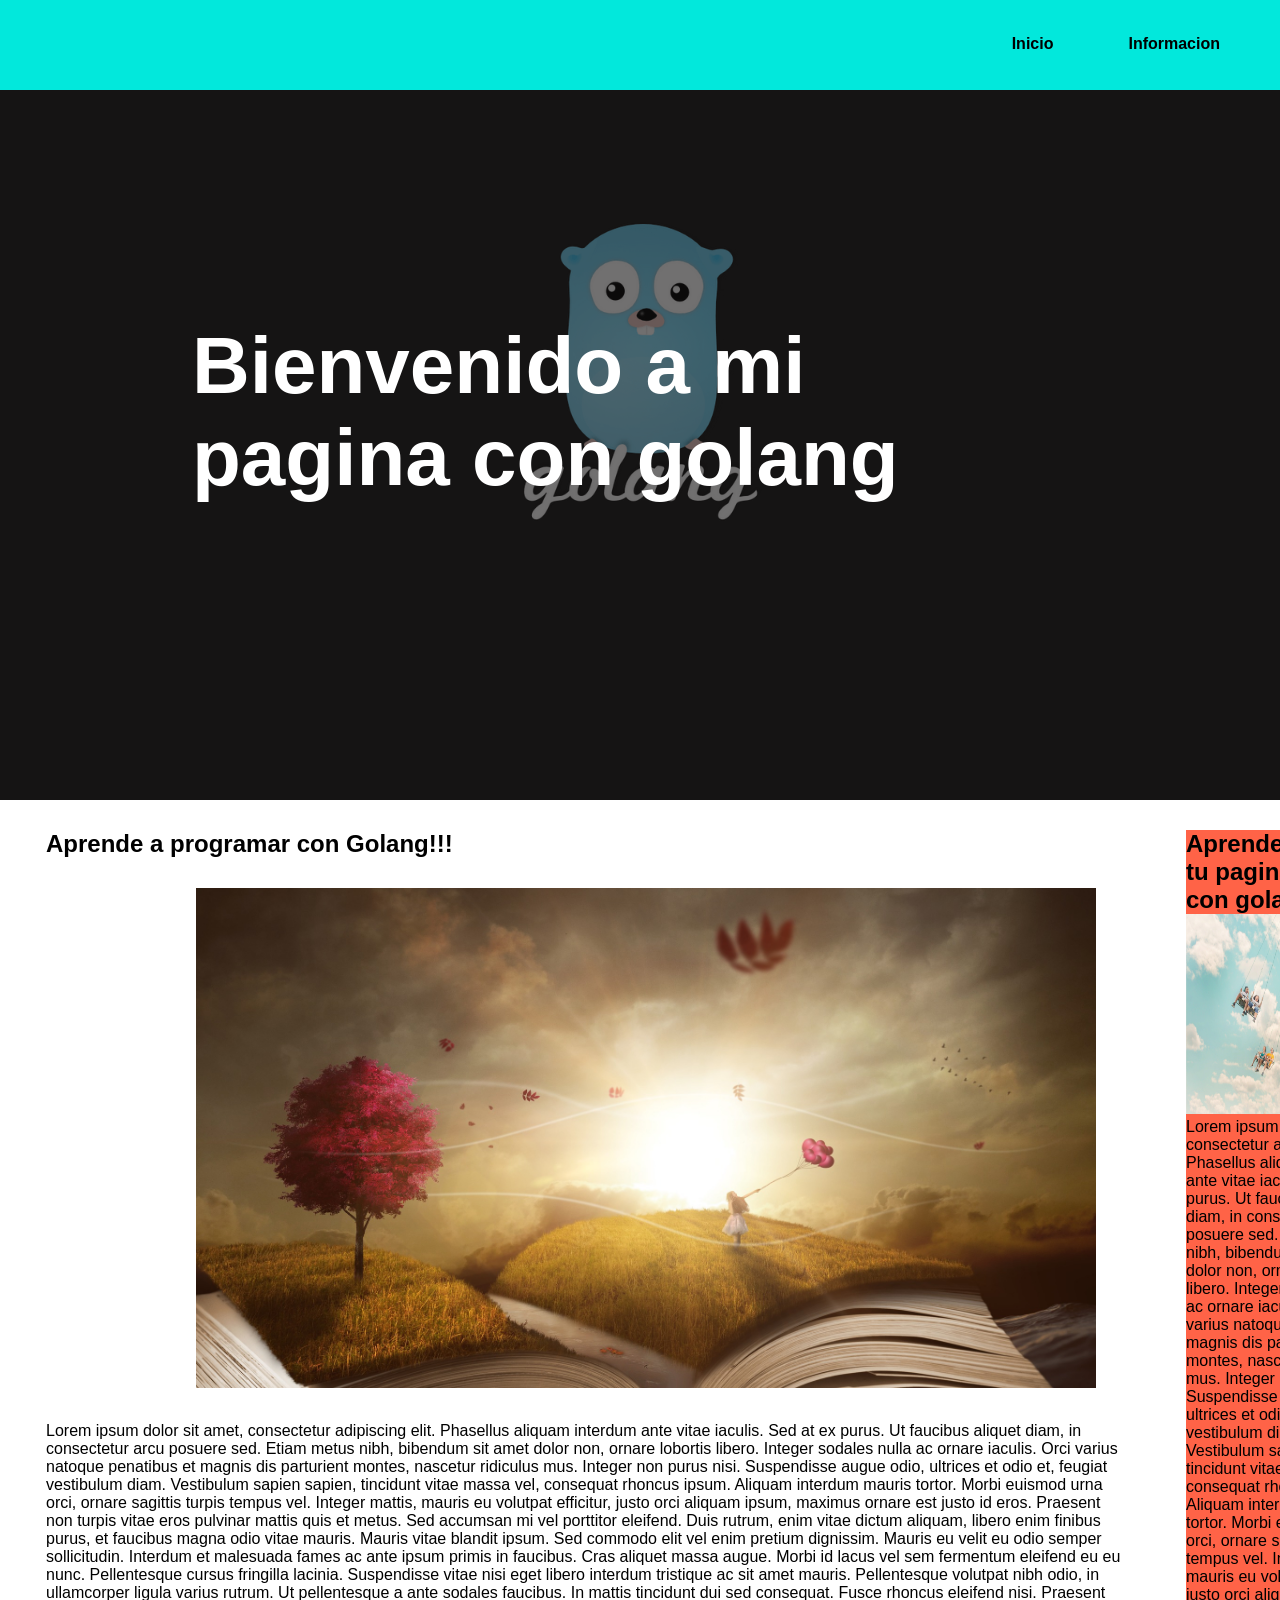
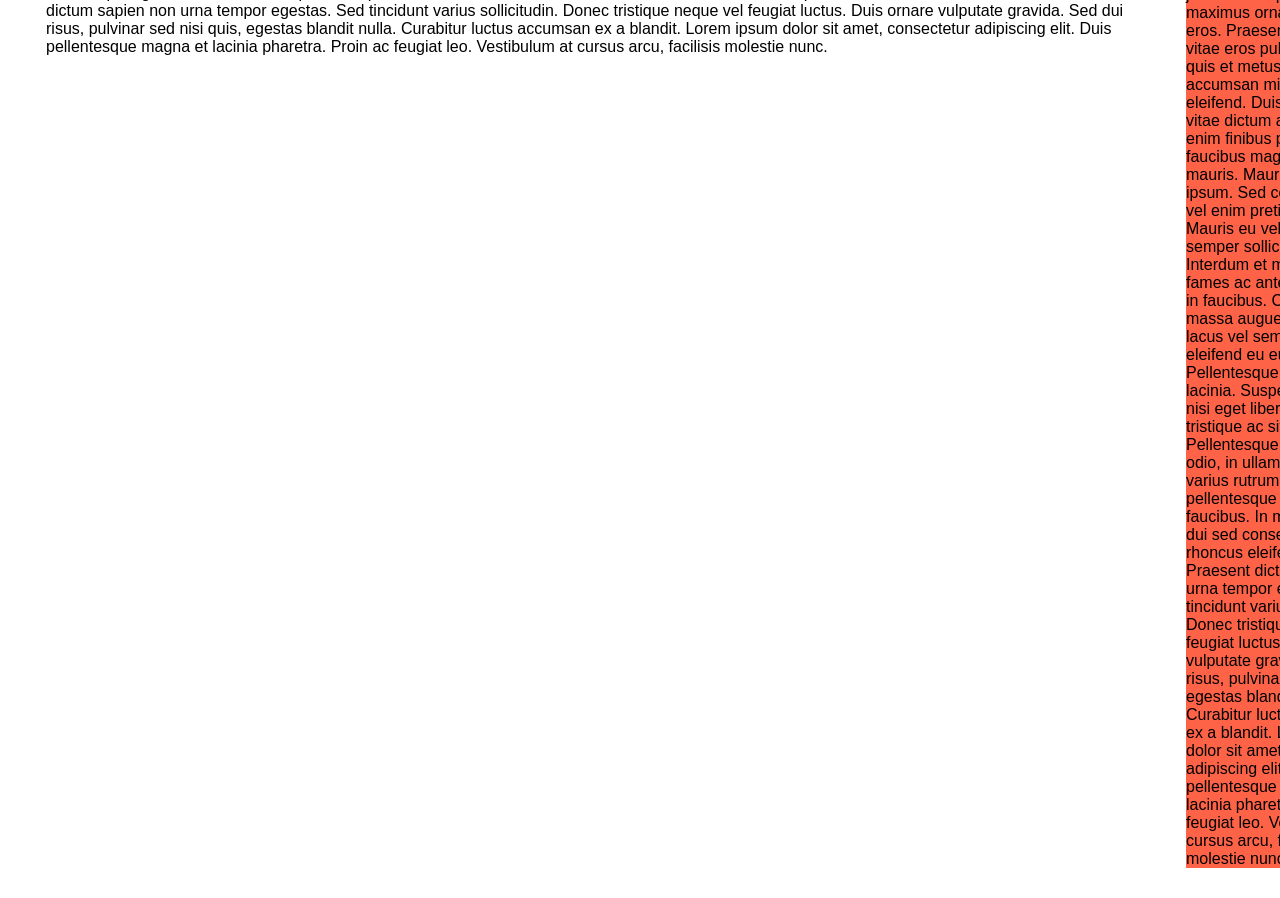
<file: Public/index.html>
<!DOCTYPE html>
<html lang="en">
<head>
    <meta charset="UTF-8">
    <meta http-equiv="X-UA-Compatible" content="IE=edge">
    <meta name="viewport" content="width=device-width, initial-scale=1.0">
    <link rel="stylesheet" href="/assets/css/index.css">
   
    <title>Inicio</title>
</head>
<body>
    <div class="cont_flex">
        <header>
            <div class="cont">
                <nav class="bar_nav">
                    <ul class="list">
                        <li class="menu"><a href="#">Inicio</a></li>
                        <li class="menu"><a href="">Informacion</a></li>
                        
                    </ul>
                </nav>
                <div class="content_title">
                    <h1>Bienvenido a mi pagina con golang</h1>
                </div>
            </div>
        </header>
        <div class="content_Page">
            <div class="content-poppup">
                    <h2 class="title-pop"> Aqui estara un anuncio</h2>
            </div>
            <div class="content-important">

                <h2 class="title-important">Aprende a programar con Golang!!!</h2>
                <img src="/assets/img/Photo1.png" alt="" class="cont_image_important">
                <p class="cont_TextImportant">
                    Lorem ipsum dolor sit amet, consectetur adipiscing elit. Phasellus aliquam interdum ante vitae iaculis. Sed at ex purus. Ut faucibus aliquet diam, in consectetur arcu posuere sed. Etiam metus nibh, bibendum sit amet dolor non, ornare lobortis libero. Integer sodales nulla ac ornare iaculis. Orci varius natoque penatibus et magnis dis parturient montes, nascetur ridiculus mus. Integer non purus nisi. Suspendisse augue odio, ultrices et odio et, feugiat vestibulum diam. Vestibulum sapien sapien, tincidunt vitae massa vel, consequat rhoncus ipsum. Aliquam interdum mauris tortor. Morbi euismod urna orci, ornare sagittis turpis tempus vel. Integer mattis, mauris eu volutpat efficitur, justo orci aliquam ipsum, maximus ornare est justo id eros. Praesent non turpis vitae eros pulvinar mattis quis et metus.

Sed accumsan mi vel porttitor eleifend. Duis rutrum, enim vitae dictum aliquam, libero enim finibus purus, et faucibus magna odio vitae mauris. Mauris vitae blandit ipsum. Sed commodo elit vel enim pretium dignissim. Mauris eu velit eu odio semper sollicitudin. Interdum et malesuada fames ac ante ipsum primis in faucibus. Cras aliquet massa augue. Morbi id lacus vel sem fermentum eleifend eu eu nunc. Pellentesque cursus fringilla lacinia. Suspendisse vitae nisi eget libero interdum tristique ac sit amet mauris. Pellentesque volutpat nibh odio, in ullamcorper ligula varius rutrum. Ut pellentesque a ante sodales faucibus. In mattis tincidunt dui sed consequat. Fusce rhoncus eleifend nisi.

Praesent dictum sapien non urna tempor egestas. Sed tincidunt varius sollicitudin. Donec tristique neque vel feugiat luctus. Duis ornare vulputate gravida. Sed dui risus, pulvinar sed nisi quis, egestas blandit nulla. Curabitur luctus accumsan ex a blandit. Lorem ipsum dolor sit amet, consectetur adipiscing elit. Duis pellentesque magna et lacinia pharetra. Proin ac feugiat leo. Vestibulum at cursus arcu, facilisis molestie nunc.
                </p>

            </div>

            <div class="content_secundary">
                <h2 class="titleSecundary">
                    Aprende a crear tu pagina web con golang
                </h2>
                <img src="/assets/img/Photo2.png" alt="" class="cont_image_secundary">
                <p class="cont_text">
                    Lorem ipsum dolor sit amet, consectetur adipiscing elit. Phasellus aliquam interdum ante vitae iaculis. Sed at ex purus. Ut faucibus aliquet diam, in consectetur arcu posuere sed. Etiam metus nibh, bibendum sit amet dolor non, ornare lobortis libero. Integer sodales nulla ac ornare iaculis. Orci varius natoque penatibus et magnis dis parturient montes, nascetur ridiculus mus. Integer non purus nisi. Suspendisse augue odio, ultrices et odio et, feugiat vestibulum diam. Vestibulum sapien sapien, tincidunt vitae massa vel, consequat rhoncus ipsum. Aliquam interdum mauris tortor. Morbi euismod urna orci, ornare sagittis turpis tempus vel. Integer mattis, mauris eu volutpat efficitur, justo orci aliquam ipsum, maximus ornare est justo id eros. Praesent non turpis vitae eros pulvinar mattis quis et metus.

Sed accumsan mi vel porttitor eleifend. Duis rutrum, enim vitae dictum aliquam, libero enim finibus purus, et faucibus magna odio vitae mauris. Mauris vitae blandit ipsum. Sed commodo elit vel enim pretium dignissim. Mauris eu velit eu odio semper sollicitudin. Interdum et malesuada fames ac ante ipsum primis in faucibus. Cras aliquet massa augue. Morbi id lacus vel sem fermentum eleifend eu eu nunc. Pellentesque cursus fringilla lacinia. Suspendisse vitae nisi eget libero interdum tristique ac sit amet mauris. Pellentesque volutpat nibh odio, in ullamcorper ligula varius rutrum. Ut pellentesque a ante sodales faucibus. In mattis tincidunt dui sed consequat. Fusce rhoncus eleifend nisi.

Praesent dictum sapien non urna tempor egestas. Sed tincidunt varius sollicitudin. Donec tristique neque vel feugiat luctus. Duis ornare vulputate gravida. Sed dui risus, pulvinar sed nisi quis, egestas blandit nulla. Curabitur luctus accumsan ex a blandit. Lorem ipsum dolor sit amet, consectetur adipiscing elit. Duis pellentesque magna et lacinia pharetra. Proin ac feugiat leo. Vestibulum at cursus arcu, facilisis molestie nunc.
                </p>
            </div>
        </div>
    </div>
</body>
</html>
</file>
<file: assets/css/index.css>
*{
    padding: 0xp;
    margin: 0px;
    font-family: 'Gill Sans', 'Gill Sans MT', Calibri, 'Trebuchet MS', sans-serif;
}
body{
    height: 100px;
    width: 100%;
}

header{
    height: 800px;
    background-image: url("/assets/img/Header.png");

    background-size: 100% 100%;
    background-repeat: no-repeat;
}
.cont{
    background-color:  rgb(19, 18, 18,0.6);
    height: 800px;
}
.bar_nav{
    display: flex;
    flex-flow: row wrap;
    justify-content: flex-end;
    height: 90px;
    background-color: rgb(0, 255, 242,0.9);
}
ul{
    display: flex;
    flex-flow: row,wrap;
    justify-content: center;
    margin: 10px;
}
li{
    margin:25px;
    margin-right:50px;
   list-style: none;
}
a{
    color: black;
    font-weight: bolder;
    text-decoration: none;
}
.content_title{
    height: 200px;
    display: flex;
    flex-flow: row, wrap;
    justify-content: center;
    margin-right: 20%;
    margin-left: 15%;
    margin-top: 200px;
}
h1{

    padding-top: 30px;
    font-size: 80px;
    color: white;
}
.content_Page{
    display: flex;
    flex-flow: row, wrap;
    justify-content:center;
    align-content: center;
    width: 100%;
    overflow: hidden;
    
}
.content-poppup{
  flex-basis: 10%;
  background-color: wheat;
 margin: 30px;
}
.content-important{
 flex-basis: 70%;
 margin: 30px;
}
.content_secundary{
flex-basis: 10%;
background-color: tomato;
margin: 30px;
}
img{
    height: 200px;
    width: 200px;
}
.cont_image_important{
    height: 500px;
    width: 900px;
    margin: 30px;
    margin-left: 150px;
}
</file>
